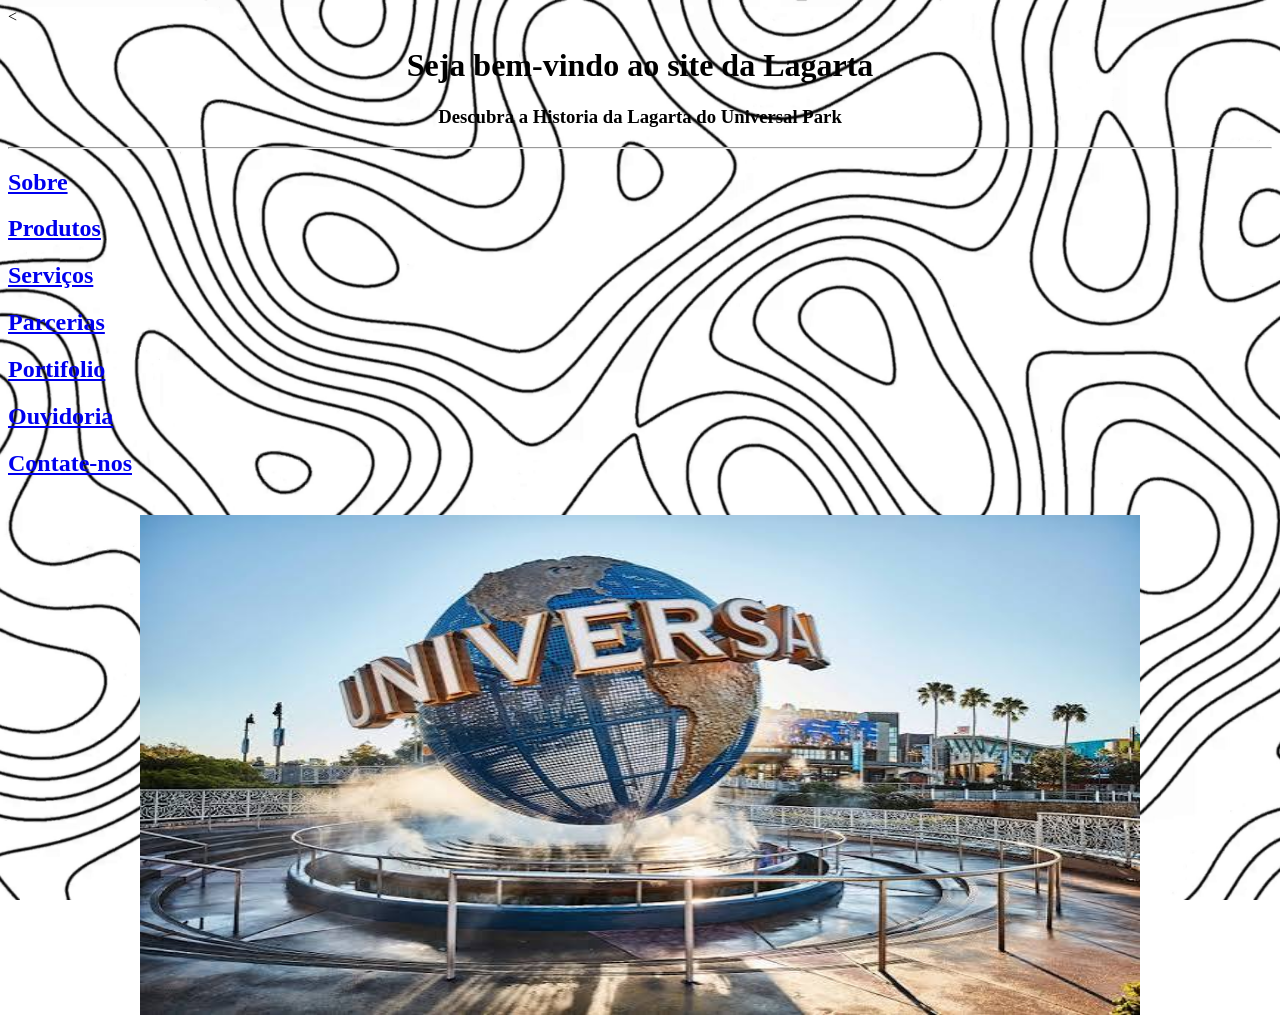
<file: index.html>
<!DOCTYPE html>
<html lang="en">
<head>
    <meta charset="UTF-8">
    <meta name="viewport" content="width=device-width, initial-scale=1.0">
    <title>Document</title>
    <link rel="stylesheet" href="style.css">
</head>
<body>
    <
<center>
    <main>
    <H1>Seja bem-vindo ao site da Lagarta</H1>
    </main>
    <footer>
<strong><h3>Descubra a Historia da Lagarta do Universal Park</h3><strong>
</footer>
</center>
    

<hr>



<nav>
<h1><a href="sobre.html">Sobre</a></h1>
<h1><a href="produtos.html">Produtos</a></h1>
<h1><a href="serviços.html">Serviços</a></h1>
<h1><a href="parceiros.html">Parcerias</a></h1>
<h1><a href="portifolio.html">Portifolio</a></h1>
<h1><a href="ouvidoria.html">Ouvidoria</a></h1>
<h1><a href="contate-nos.html"> Contate-nos</a></h1>
</nav>
<br>


<center><img src="universal.jpeg" alt="" style="height: 500px; width: 1000px;"></center>
</body>
</html>
</file>
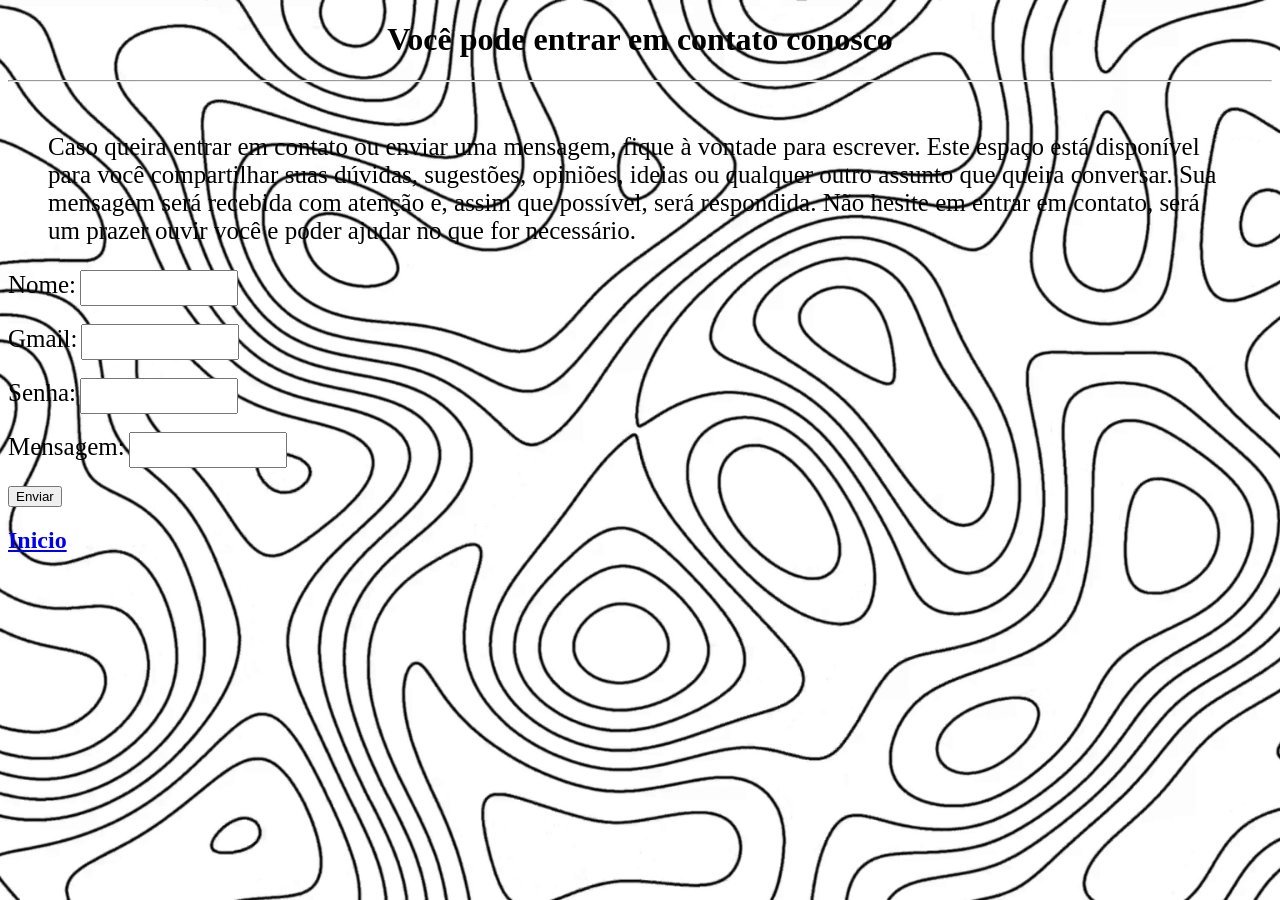
<file: contate-nos.html>
<!DOCTYPE html>
<html lang="en">
<head>
    <meta charset="UTF-8">
    <meta name="viewport" content="width=device-width, initial-scale=1.0">
    <title>Document</title>
    <link rel="stylesheet" href="style.css">
</head>
<body>
    <footer>
<center><h1>Você pode entrar em contato conosco</h1></center>
    </footer>
<hr>
<br>
<blockquote><p style="font-size: 25px;">Caso queira entrar em contato ou enviar uma mensagem, fique à vontade para escrever. Este espaço está disponível para você compartilhar suas dúvidas, sugestões, opiniões, ideias ou qualquer outro assunto que queira conversar. Sua mensagem será recebida com atenção e, assim que possível, será respondida. Não hesite em entrar em contato, será um prazer ouvir você e poder ajudar no que for necessário.</p></blockquote>

    <form>

        <label style="font-size: 25px;">Nome:</label>
        <input style="width: 150px; height: 30px;" type="text">

        <br><br>

        <label style="font-size: 25px;">Gmail:</label>
        <input style="width: 150px; height: 30px;" type="text">

        <br><br>

      <label style="font-size: 25px;">Senha:</label>
        <input style="width: 150px; height: 30px;" type="text">

        <br><br>
        
        <label style="font-size: 25px;">Mensagem:</label>
        <input style="width: 150px; height: 30px;" type="text">

        <br><br>

        <input type="submit" value="Enviar">
    </form>












<nav>
<h1><a href="index.html">Inicio</a></h1>
</nav>
</body>
</html>
</file>
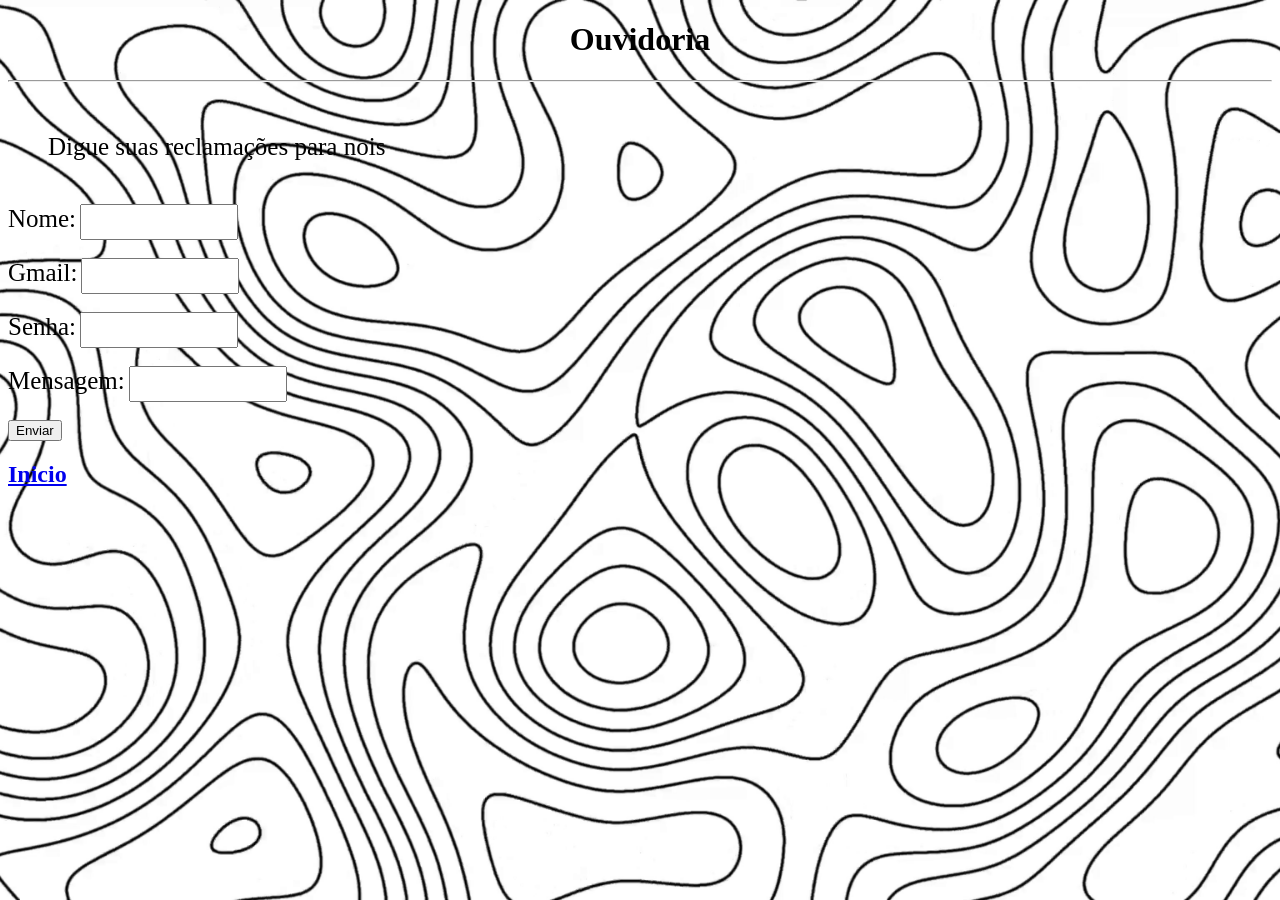
<file: ouvidoria.html>
<!DOCTYPE html>
<html lang="en">
<head>
    <meta charset="UTF-8">
    <meta name="viewport" content="width=device-width, initial-scale=1.0">
    <title>Document</title>
    <link rel="stylesheet" href="style.css">
</head>
<body>
    <footer>
    <center><h1>Ouvidoria</h1></center>
    </footer>
<hr>
<br>
 <blockquote><p style="font-size: 25px;">Digue suas reclamações para nois</p></blockquote>
<br>
  <form>

        <label style="font-size: 25px;">Nome:</label>
        <input style="width: 150px; height: 30px;" type="text">

        <br><br>

        <label style="font-size: 25px;">Gmail:</label>
        <input style="width: 150px; height: 30px;" type="text">

        <br><br>

      <label style="font-size: 25px;">Senha:</label>
        <input style="width: 150px; height: 30px;" type="text">

        <br><br>
        
        <label style="font-size: 25px;">Mensagem:</label>
        <input style="width: 150px; height: 30px;" type="text">

        <br><br>

        <input type="submit" value="Enviar">
    </form>

<nav>
<h1><a href="index.html">Inicio</a></h1>
</nav>




</body>
</html>
</file>
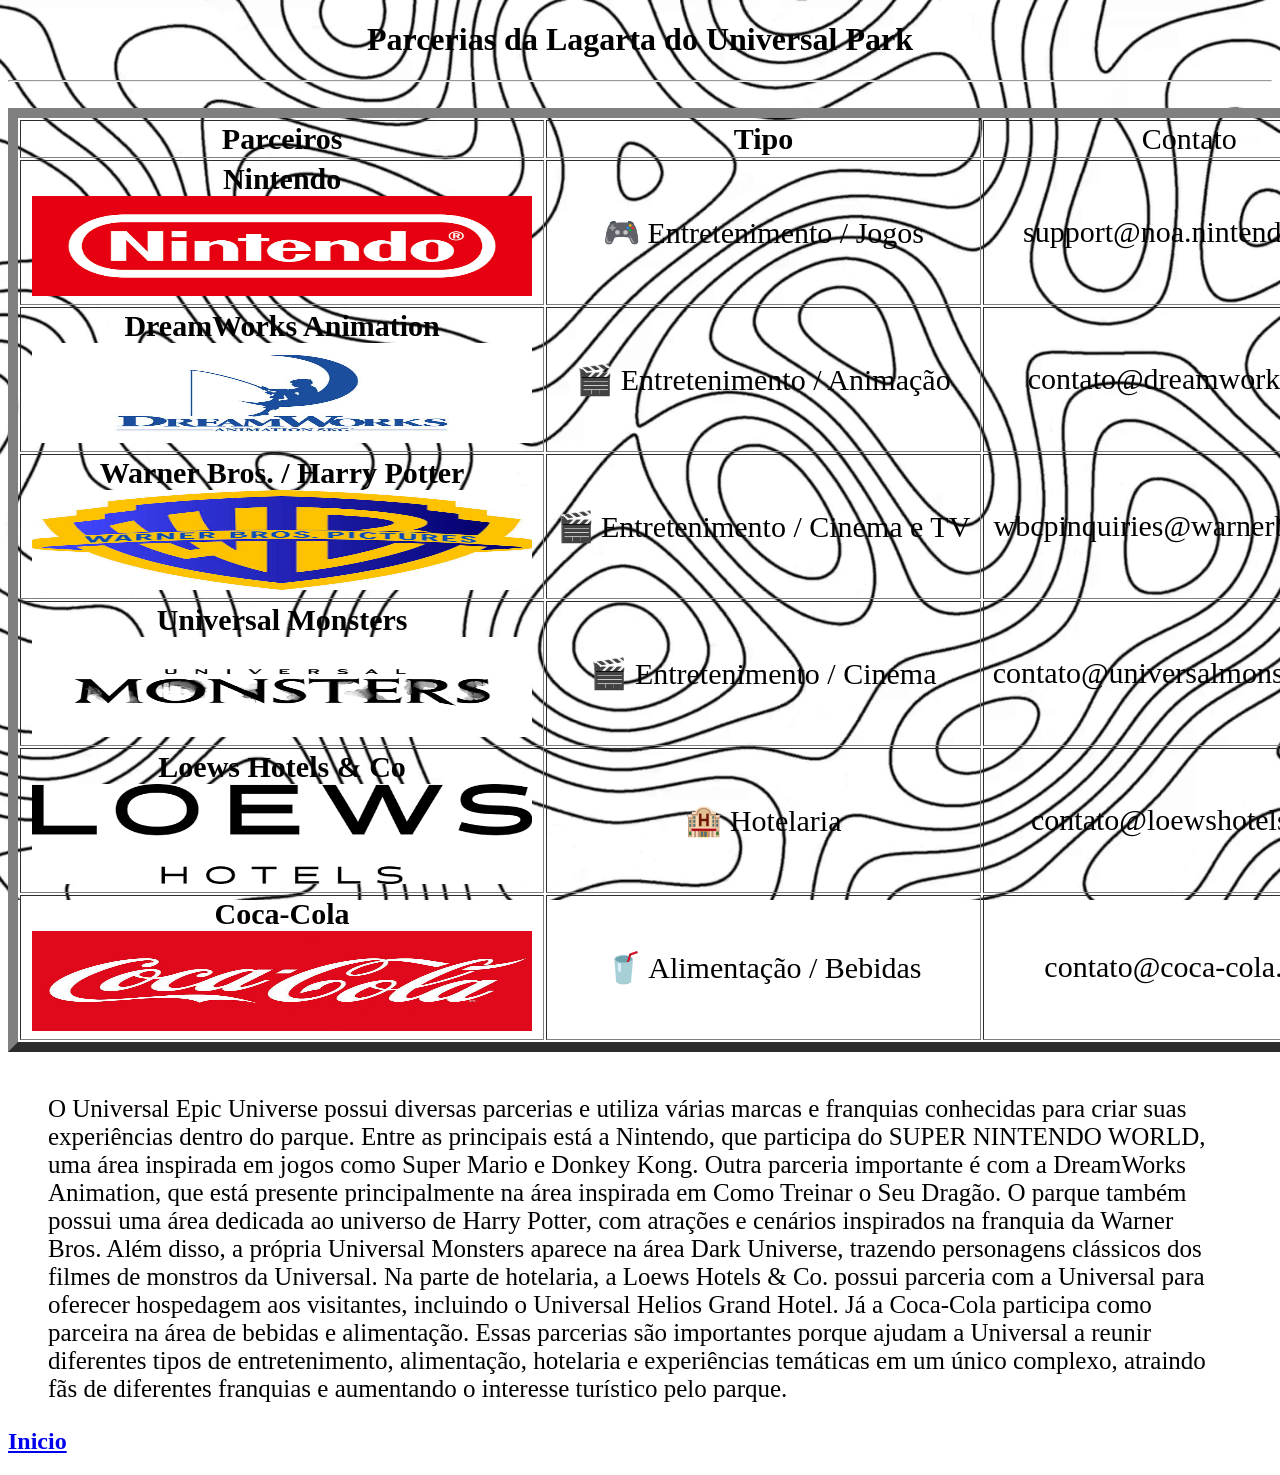
<file: parceiros.html>
<!DOCTYPE html>
<html lang="en">
<head>
    <meta charset="UTF-8">
    <meta name="viewport" content="width=device-width, initial-scale=1.0">
    <title>Document</title>
    <link rel="stylesheet" href="style.css">
</head>
<body>
<footer>
    <center><h1>Parcerias da Lagarta do Universal Park</h1></center>
</footer>
    <hr>
    <br>
    
    
    
    <table border="10" style="height: 200px; width: 1400px;">

</tr>
<article>
<tr>
         <th style="font-size: 30px;"><center>Parceiros</center></th>  
        <th style="font-size: 30px;"><center>Tipo</center></th>
        <td style="font-size: 30px;"><center>Contato</center></td>
        <tr>
        </article>       
         <th style="font-size: 30px;"><center>Nintendo    </center><img src="nin.png" alt="" style="height: 100px; width: 500px;"></th>  
        <td style="font-size: 30px;"><center>🎮 Entretenimento / Jogos</center></td>
         <td style="font-size: 30px;"><center>support@noa.nintendo.com   </center></td> 

 <tr>
 </article>
        <th style="font-size: 30px;"><center>DreamWorks Animation</center><img src="dream.jpeg" alt="" style="height: 100px; width: 500px;"></th>   
        <td style="font-size: 30px;"><center>🎬 Entretenimento / Animação</center></td>
 <td style="font-size: 30px;"><center>contato@dreamworks.com   </center></td> 
</article>
 <tr>
            
        <th style="font-size: 30px;"><center>Warner Bros. / Harry Potter</center><img src="warney.jpeg" alt="" style="height: 100px; width: 500px;"></th> 
        <td style="font-size: 30px;"><center>🎬 Entretenimento / Cinema e TV</center></td>
         <td style="font-size: 30px;"><center>wbcpinquiries@warnerbros.com    </center></td> 
 </article>
         <tr>
      <th style="font-size: 30px;"><center>Universal Monsters</center><img src="universal mon.png" alt="" style="height: 100px; width: 500px;" ></th>
       <td style="font-size: 30px;"><center>🎬 Entretenimento / Cinema</center></td> 
 <td style="font-size: 30px;"><center>contato@universalmonsters.com   </center></td> 
         </article>     
 <tr>
    <th style="font-size: 30px;"><center>Loews Hotels & Co</center><img src="Lowes.png" alt="" style="height: 100px;" width="500px"></th> 
     <td style="font-size: 30px;"><center>🏨 Hotelaria</center></td>
      <td style="font-size: 30px;"><center>contato@loewshotels.com    </center></td> 
 </article>
      <tr>
     <th style="font-size: 30px;"><center>Coca-Cola</center><img src="coca.jpeg" alt="" style="height: 100px; width: 500px;"></th>
      <td style="font-size: 30px;"><center>🥤 Alimentação / Bebidas</center></td> 
       <td style="font-size: 30px;"><center>contato@coca-cola.com    </center></td> 
      </article>


</table> 
    <br>
    <blockquote><p style="font-size: 25px;">O Universal Epic Universe possui diversas parcerias e utiliza várias marcas e franquias conhecidas para criar suas experiências dentro do parque. Entre as principais está a Nintendo, que participa do SUPER NINTENDO WORLD, uma área inspirada em jogos como Super Mario e Donkey Kong. Outra parceria importante é com a DreamWorks Animation, que está presente principalmente na área inspirada em Como Treinar o Seu Dragão. O parque também possui uma área dedicada ao universo de Harry Potter, com atrações e cenários inspirados na franquia da Warner Bros. Além disso, a própria Universal Monsters aparece na área Dark Universe, trazendo personagens clássicos dos filmes de monstros da Universal. Na parte de hotelaria, a Loews Hotels & Co. possui parceria com a Universal para oferecer hospedagem aos visitantes, incluindo o Universal Helios Grand Hotel. Já a Coca-Cola participa como parceira na área de bebidas e alimentação. Essas parcerias são importantes porque ajudam a Universal a reunir diferentes tipos de entretenimento, alimentação, hotelaria e experiências temáticas em um único complexo, atraindo fãs de diferentes franquias e aumentando o interesse turístico pelo parque.</p></blockquote>
    
    
    
    
    
    <nav>
    <h1><a href="index.html">Inicio</a></h1>
    </nav>



</body>
</html>
</file>
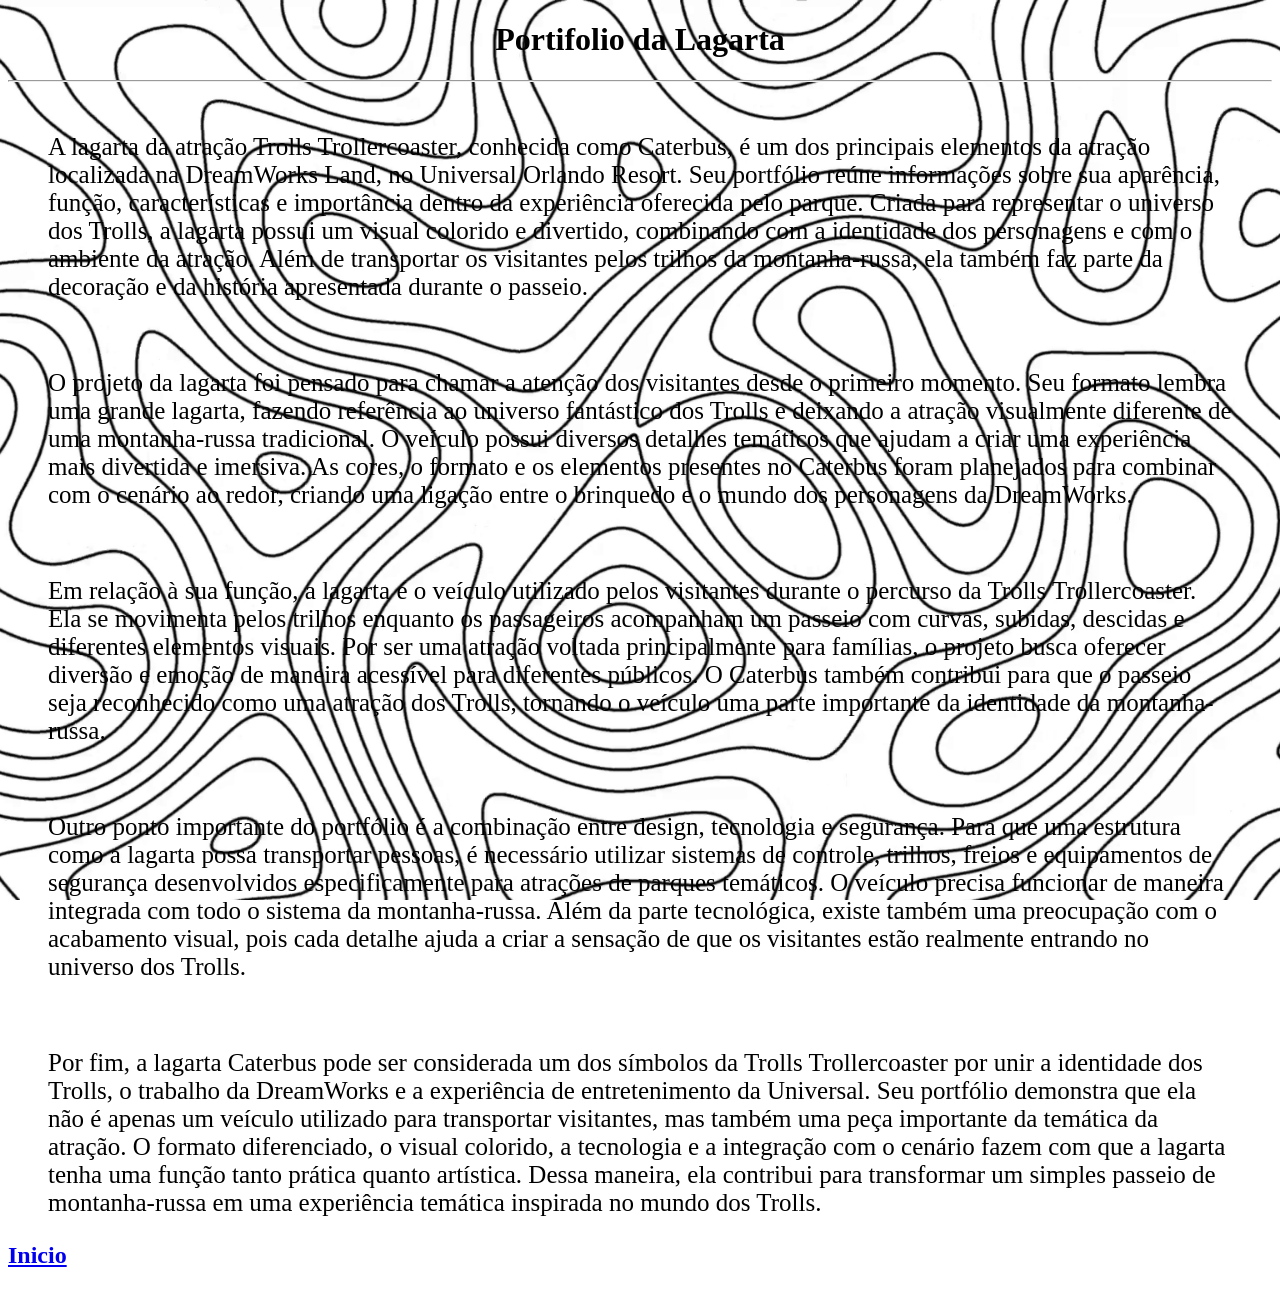
<file: portifolio.html>
<!DOCTYPE html>
<html lang="en">
<head>
    <meta charset="UTF-8">
    <meta name="viewport" content="width=device-width, initial-scale=1.0">
    <title>Document</title>
    <link rel="stylesheet" href="style.css">
</head>
<body>
    <footer>
  <center><h1>Portifolio da Lagarta</h1></center>
    </footer>
  <hr>
  <br>
  <blockquote> <p style="font-size: 25px;">  A lagarta da atração Trolls Trollercoaster, conhecida como Caterbus, é um dos principais elementos da atração localizada na DreamWorks Land, no Universal Orlando Resort. Seu portfólio reúne informações sobre sua aparência, função, características e importância dentro da experiência oferecida pelo parque. Criada para representar o universo dos Trolls, a lagarta possui um visual colorido e divertido, combinando com a identidade dos personagens e com o ambiente da atração. Além de transportar os visitantes pelos trilhos da montanha-russa, ela também faz parte da decoração e da história apresentada durante o passeio.  </p></blockquote>
  <br>
  <blockquote> <p style="font-size: 25px;">  O projeto da lagarta foi pensado para chamar a atenção dos visitantes desde o primeiro momento. Seu formato lembra uma grande lagarta, fazendo referência ao universo fantástico dos Trolls e deixando a atração visualmente diferente de uma montanha-russa tradicional. O veículo possui diversos detalhes temáticos que ajudam a criar uma experiência mais divertida e imersiva. As cores, o formato e os elementos presentes no Caterbus foram planejados para combinar com o cenário ao redor, criando uma ligação entre o brinquedo e o mundo dos personagens da DreamWorks.  </p></blockquote>
  <br>
  <blockquote> <p style="font-size: 25px;">    Em relação à sua função, a lagarta é o veículo utilizado pelos visitantes durante o percurso da Trolls Trollercoaster. Ela se movimenta pelos trilhos enquanto os passageiros acompanham um passeio com curvas, subidas, descidas e diferentes elementos visuais. Por ser uma atração voltada principalmente para famílias, o projeto busca oferecer diversão e emoção de maneira acessível para diferentes públicos. O Caterbus também contribui para que o passeio seja reconhecido como uma atração dos Trolls, tornando o veículo uma parte importante da identidade da montanha-russa.</p></blockquote>
  <br>
  <blockquote> <p style="font-size: 25px;">  Outro ponto importante do portfólio é a combinação entre design, tecnologia e segurança. Para que uma estrutura como a lagarta possa transportar pessoas, é necessário utilizar sistemas de controle, trilhos, freios e equipamentos de segurança desenvolvidos especificamente para atrações de parques temáticos. O veículo precisa funcionar de maneira integrada com todo o sistema da montanha-russa. Além da parte tecnológica, existe também uma preocupação com o acabamento visual, pois cada detalhe ajuda a criar a sensação de que os visitantes estão realmente entrando no universo dos Trolls.  </p></blockquote>
  <br>
  <blockquote> <p style="font-size: 25px;">  Por fim, a lagarta Caterbus pode ser considerada um dos símbolos da Trolls Trollercoaster por unir a identidade dos Trolls, o trabalho da DreamWorks e a experiência de entretenimento da Universal. Seu portfólio demonstra que ela não é apenas um veículo utilizado para transportar visitantes, mas também uma peça importante da temática da atração. O formato diferenciado, o visual colorido, a tecnologia e a integração com o cenário fazem com que a lagarta tenha uma função tanto prática quanto artística. Dessa maneira, ela contribui para transformar um simples passeio de montanha-russa em uma experiência temática inspirada no mundo dos Trolls.  </p></blockquote>








<nav>
 <h1><a href="index.html">Inicio</a></h1>
</nav>
</body>
</html>
</file>
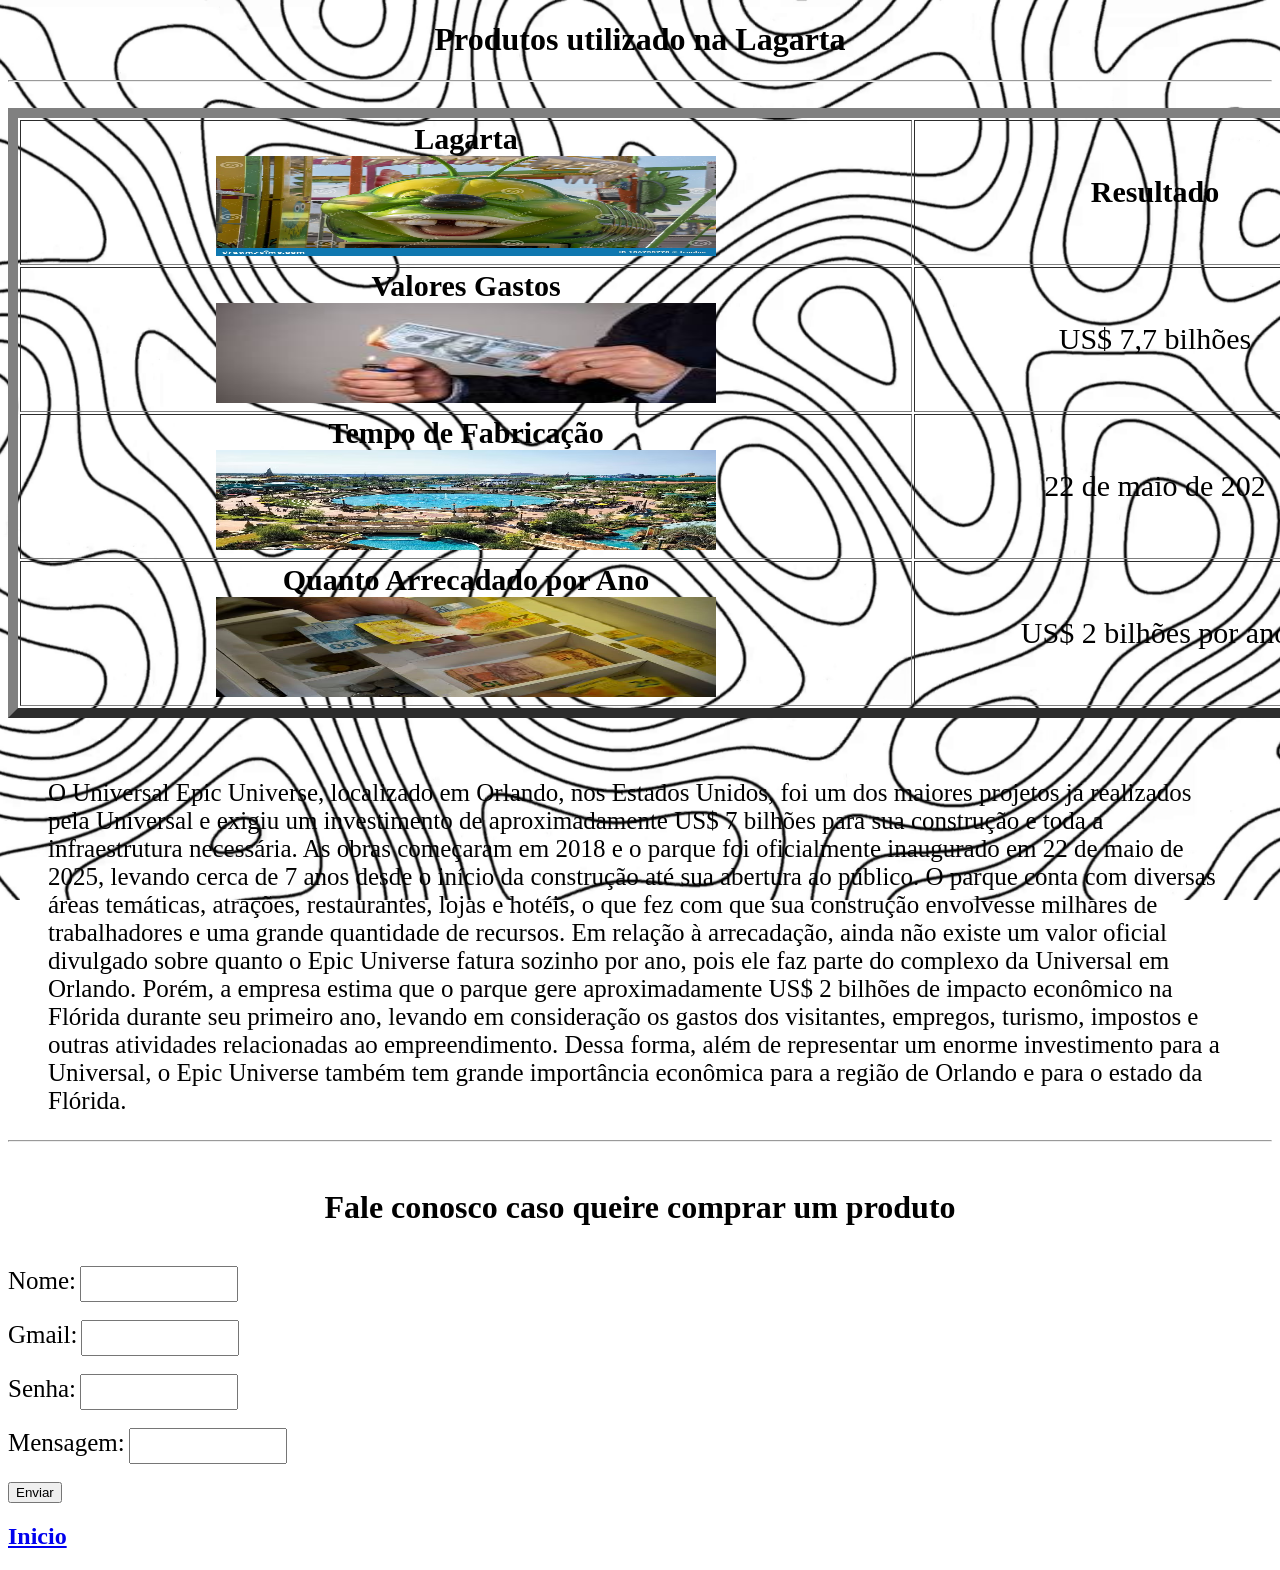
<file: produtos.html>
<!DOCTYPE html>
<html lang="en">
<head>
    <meta charset="UTF-8">
    <meta name="viewport" content="width=device-width, initial-scale=1.0">
    <title>Document</title>
    <link rel="stylesheet" href="style.css">
</head>
<body>
<footer>
    <center><h1>Produtos utilizado na Lagarta</h1></center>
</footer>
<hr>
<br>
   
<table border="10" style="height: 200px; width: 1400px;">

</tr>

<tr>
         <th style="font-size: 30px;"><center>Lagarta</center> <img src="larp.webp" alt="" style="height: 100px; width: 500px;"></th>  
        <th style="font-size: 30px;"><center>Resultado</center></th>
 <tr>       
         <th style="font-size: 30px;"><center>Valores Gastos </center> <img src="images.jpeg" alt="" style="height: 100px; width: 500px;"></th>  
        <td style="font-size: 30px;"><center>US$ 7,7 bilhões</center></td>
        

 <tr>
        <th style="font-size: 30px;"><center>Tempo de Fabricação</center> <img src="sem-titulo.avif" alt="" style="height: 100px; width: 500px;"></th>   
        <td style="font-size: 30px;"><center>22 de maio de 202</center></td>
<tr>
        <th style="font-size: 30px;"><center>Quanto Arrecadado por Ano</center> <img src="ABB.jpeg" alt="" style="height: 100px; width: 500px;"></th> 
        <td style="font-size: 30px;"><center>US$ 2 bilhões por ano</center></td>

      
</table> 
<br>

 
  <br>
  <blockquote><p style="font-size: 25px;">O Universal Epic Universe, localizado em Orlando, nos Estados Unidos, foi um dos maiores projetos já realizados pela Universal e exigiu um investimento de aproximadamente US$ 7 bilhões para sua construção e toda a infraestrutura necessária. As obras começaram em 2018 e o parque foi oficialmente inaugurado em 22 de maio de 2025, levando cerca de 7 anos desde o início da construção até sua abertura ao público. O parque conta com diversas áreas temáticas, atrações, restaurantes, lojas e hotéis, o que fez com que sua construção envolvesse milhares de trabalhadores e uma grande quantidade de recursos. Em relação à arrecadação, ainda não existe um valor oficial divulgado sobre quanto o Epic Universe fatura sozinho por ano, pois ele faz parte do complexo da Universal em Orlando. Porém, a empresa estima que o parque gere aproximadamente US$ 2 bilhões de impacto econômico na Flórida durante seu primeiro ano, levando em consideração os gastos dos visitantes, empregos, turismo, impostos e outras atividades relacionadas ao empreendimento. Dessa forma, além de representar um enorme investimento para a Universal, o Epic Universe também tem grande importância econômica para a região de Orlando e para o estado da Flórida.</p></blockquote>
        <hr>
        <br>
        <center><h1>Fale conosco caso queire comprar um produto</h1></center>
        <br>
         <form>

        <label style="font-size: 25px;">Nome:</label>
        <input style="width: 150px; height: 30px;" type="text">

        <br><br>

        <label style="font-size: 25px;">Gmail:</label>
        <input style="width: 150px; height: 30px;" type="text">

        <br><br>

      <label style="font-size: 25px;">Senha:</label>
        <input style="width: 150px; height: 30px;" type="text">

        <br><br>
        
        <label style="font-size: 25px;">Mensagem:</label>
        <input style="width: 150px; height: 30px;" type="text">

        <br><br>

        <input type="submit" value="Enviar">
    </form>


    
<nav>
  <h1><a href="index.html">Inicio</a></h1>
</nav>
    
    
    


</body>
</html>
</file>
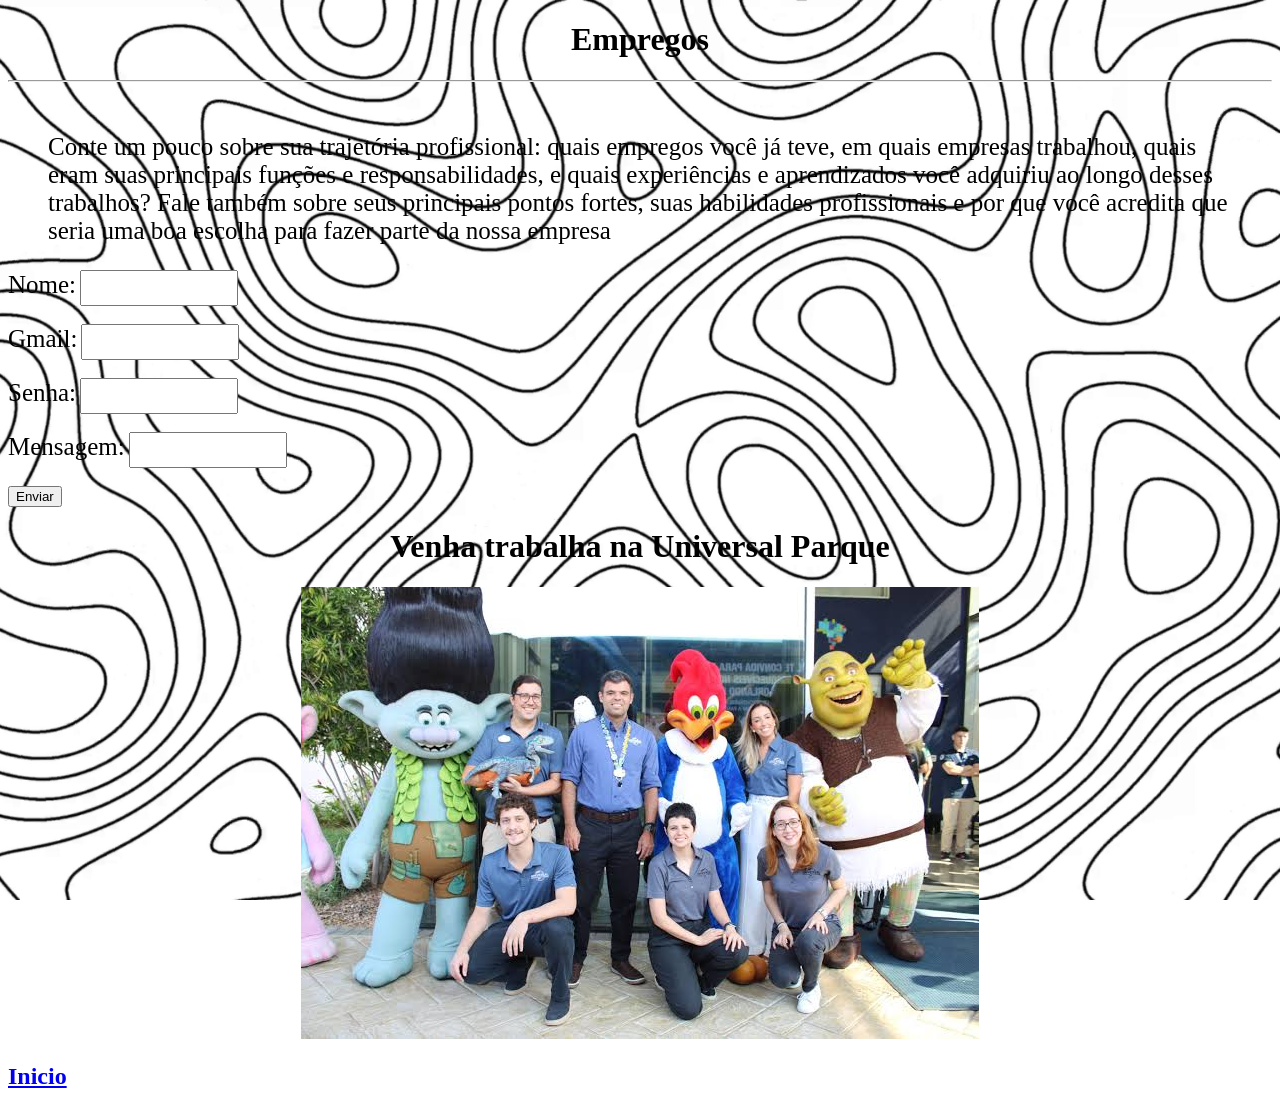
<file: serviços.html>
<!DOCTYPE html>
<html lang="en">
<head>
    <meta charset="UTF-8">
    <meta name="viewport" content="width=
    , initial-scale=1.0">
    <title>Document</title>
    <link rel="stylesheet" href="style.css">
</head>
<body>
    <footer>
 <center><h1>Empregos</h1></center>
    </footer>
 <hr>
 <br>
 <blockquote><p style="font-size: 25px;">Conte um pouco sobre sua trajetória profissional: quais empregos você já teve, em quais empresas trabalhou, quais eram suas principais funções e responsabilidades, e quais experiências e aprendizados você adquiriu ao longo desses trabalhos? Fale também sobre seus principais pontos fortes, suas habilidades profissionais e por que você acredita que seria uma boa escolha para fazer parte da nossa empresa</p></blockquote>
  <form>

        <label style="font-size: 25px;">Nome:</label>
        <input style="width: 150px; height: 30px;" type="text">

        <br><br>

        <label style="font-size: 25px;">Gmail:</label>
        <input style="width: 150px; height: 30px;" type="text">

        <br><br>

      <label style="font-size: 25px;">Senha:</label>
        <input style="width: 150px; height: 30px;" type="text">

        <br><br>
        
        <label style="font-size: 25px;">Mensagem:</label>
        <input style="width: 150px; height: 30px;" type="text">

        <br><br>

        <input type="submit" value="Enviar">
    </form>
 
 <center><h1>Venha trabalha na Universal Parque</h1></center>
 
 <center><img src="trabalhadores.jpeg"height: 500px; width: 1000px:;"></center>
 <nav>
    <h1><a href="index.html">Inicio</a></h1>
 </nav>



</body>
</html>
</file>
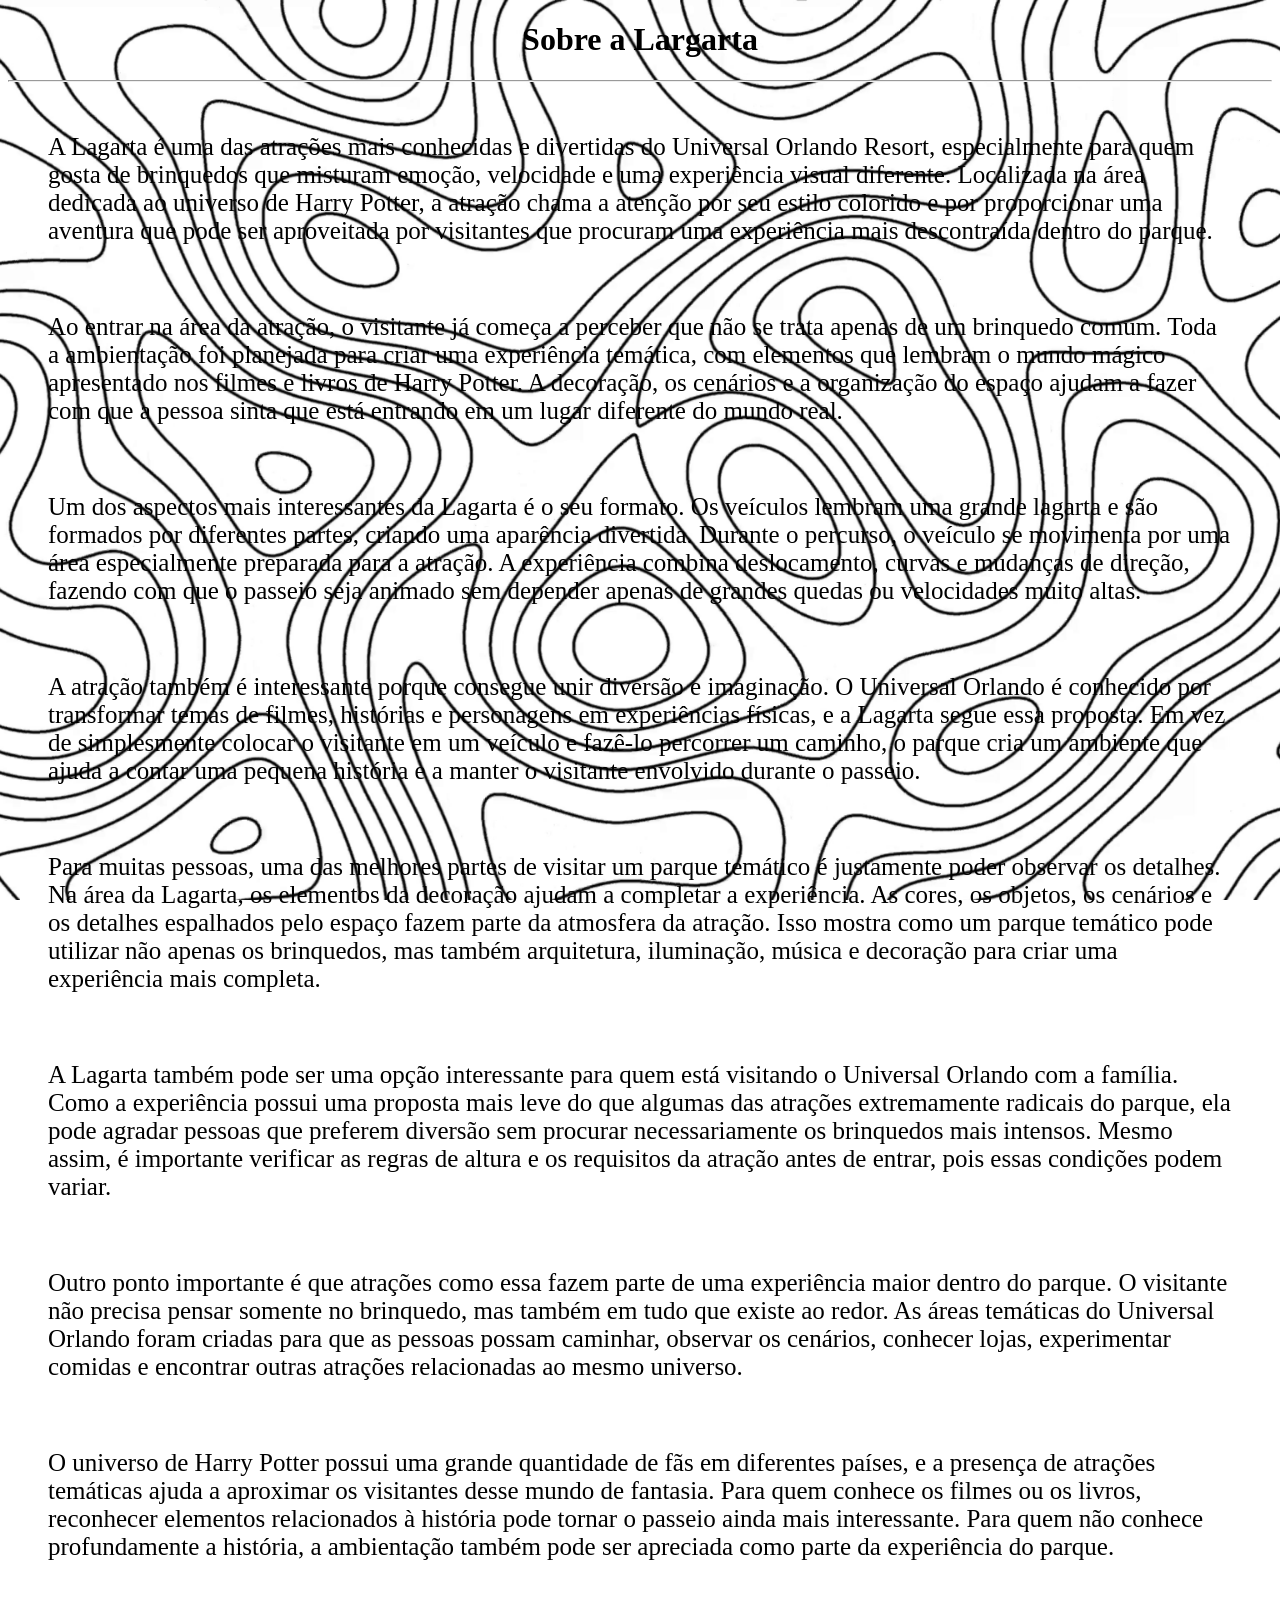
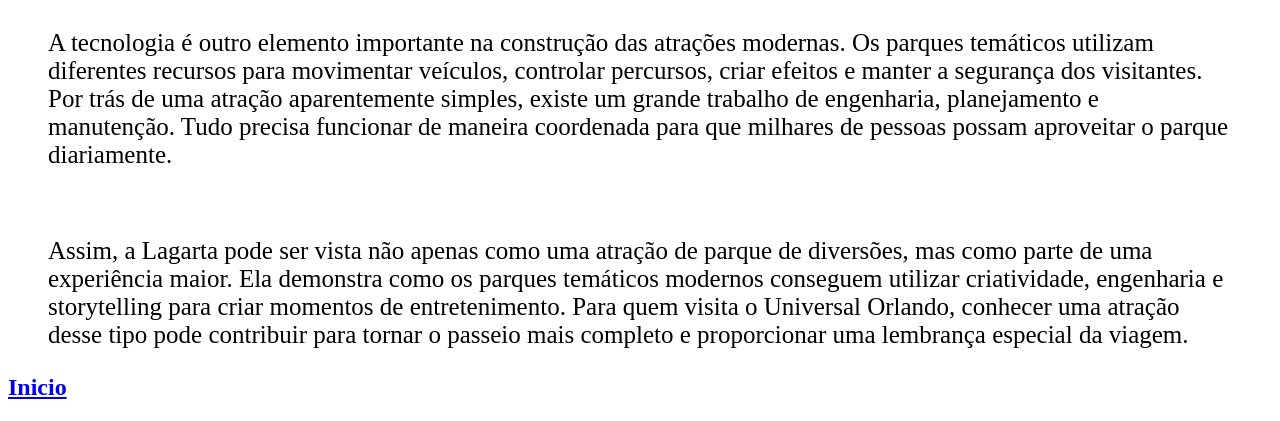
<file: sobre.html>
<!DOCTYPE html>
<html lang="en">
<head>
    <meta charset="UTF-8">
    <meta name="viewport" content="width=device-width, initial-scale=1.0">
    <title>Document</title>
    <link rel="stylesheet" href="style.css">
</head>
<body>
    <footer>
    <center><h1 >Sobre a Largarta </h1></center>
    </footer>
<hr>
   <br>
   <section>
   <blockquote> <p style="font-size: 25px;">A Lagarta é uma das atrações mais conhecidas e divertidas do Universal Orlando Resort, especialmente para quem gosta de brinquedos que misturam emoção, velocidade e uma experiência visual diferente. Localizada na área dedicada ao universo de Harry Potter, a atração chama a atenção por seu estilo colorido e por proporcionar uma aventura que pode ser aproveitada por visitantes que procuram uma experiência mais descontraída dentro do parque.  </p></blockquote>
   <br>
   <blockquote> <p style="font-size: 25px;">Ao entrar na área da atração, o visitante já começa a perceber que não se trata apenas de um brinquedo comum. Toda a ambientação foi planejada para criar uma experiência temática, com elementos que lembram o mundo mágico apresentado nos filmes e livros de Harry Potter. A decoração, os cenários e a organização do espaço ajudam a fazer com que a pessoa sinta que está entrando em um lugar diferente do mundo real.</p> </blockquote>
   <br>
   <blockquote> <p style="font-size: 25px;">Um dos aspectos mais interessantes da Lagarta é o seu formato. Os veículos lembram uma grande lagarta e são formados por diferentes partes, criando uma aparência divertida. Durante o percurso, o veículo se movimenta por uma área especialmente preparada para a atração. A experiência combina deslocamento, curvas e mudanças de direção, fazendo com que o passeio seja animado sem depender apenas de grandes quedas ou velocidades muito altas.</p> </blockquote>
    <br>
    <blockquote> <p style="font-size: 25px;">A atração também é interessante porque consegue unir diversão e imaginação. O Universal Orlando é conhecido por transformar temas de filmes, histórias e personagens em experiências físicas, e a Lagarta segue essa proposta. Em vez de simplesmente colocar o visitante em um veículo e fazê-lo percorrer um caminho, o parque cria um ambiente que ajuda a contar uma pequena história e a manter o visitante envolvido durante o passeio.</p> </blockquote>
   <br>
   <blockquote> <p style="font-size: 25px;">Para muitas pessoas, uma das melhores partes de visitar um parque temático é justamente poder observar os detalhes. Na área da Lagarta, os elementos da decoração ajudam a completar a experiência. As cores, os objetos, os cenários e os detalhes espalhados pelo espaço fazem parte da atmosfera da atração. Isso mostra como um parque temático pode utilizar não apenas os brinquedos, mas também arquitetura, iluminação, música e decoração para criar uma experiência mais completa. </p></blockquote>
   <br>
   <blockquote> <p style="font-size: 25px;">A Lagarta também pode ser uma opção interessante para quem está visitando o Universal Orlando com a família. Como a experiência possui uma proposta mais leve do que algumas das atrações extremamente radicais do parque, ela pode agradar pessoas que preferem diversão sem procurar necessariamente os brinquedos mais intensos. Mesmo assim, é importante verificar as regras de altura e os requisitos da atração antes de entrar, pois essas condições podem variar.</p></blockquote>
   <br>
   <blockquote> <p style="font-size: 25px;">Outro ponto importante é que atrações como essa fazem parte de uma experiência maior dentro do parque. O visitante não precisa pensar somente no brinquedo, mas também em tudo que existe ao redor. As áreas temáticas do Universal Orlando foram criadas para que as pessoas possam caminhar, observar os cenários, conhecer lojas, experimentar comidas e encontrar outras atrações relacionadas ao mesmo universo.</p></blockquote>
   <br>
   <blockquote> <p style="font-size: 25px;">O universo de Harry Potter possui uma grande quantidade de fãs em diferentes países, e a presença de atrações temáticas ajuda a aproximar os visitantes desse mundo de fantasia. Para quem conhece os filmes ou os livros, reconhecer elementos relacionados à história pode tornar o passeio ainda mais interessante. Para quem não conhece profundamente a história, a ambientação também pode ser apreciada como parte da experiência do parque. </p></blockquote>
   <br>
   <blockquote> <p style="font-size: 25px;">A tecnologia é outro elemento importante na construção das atrações modernas. Os parques temáticos utilizam diferentes recursos para movimentar veículos, controlar percursos, criar efeitos e manter a segurança dos visitantes. Por trás de uma atração aparentemente simples, existe um grande trabalho de engenharia, planejamento e manutenção. Tudo precisa funcionar de maneira coordenada para que milhares de pessoas possam aproveitar o parque diariamente. </p>  </blockquote>
   <br>
   <blockquote> <p style="font-size: 25px;">Assim, a Lagarta pode ser vista não apenas como uma atração de parque de diversões, mas como parte de uma experiência maior. Ela demonstra como os parques temáticos modernos conseguem utilizar criatividade, engenharia e storytelling para criar momentos de entretenimento. Para quem visita o Universal Orlando, conhecer uma atração desse tipo pode contribuir para tornar o passeio mais completo e proporcionar uma lembrança especial da viagem. </p></blockquote>
   </section>


<nav>
   <h1><a href="index.html">Inicio</a></h1>
</nav>



</body>
</html>
</file>
<file: style.css>
body {
    background-image: url("duego.jpg");
    background-size: cover;
    background-position: center;
    background-repeat: no-repeat;
    background-attachment: fixed;
}
</file>
